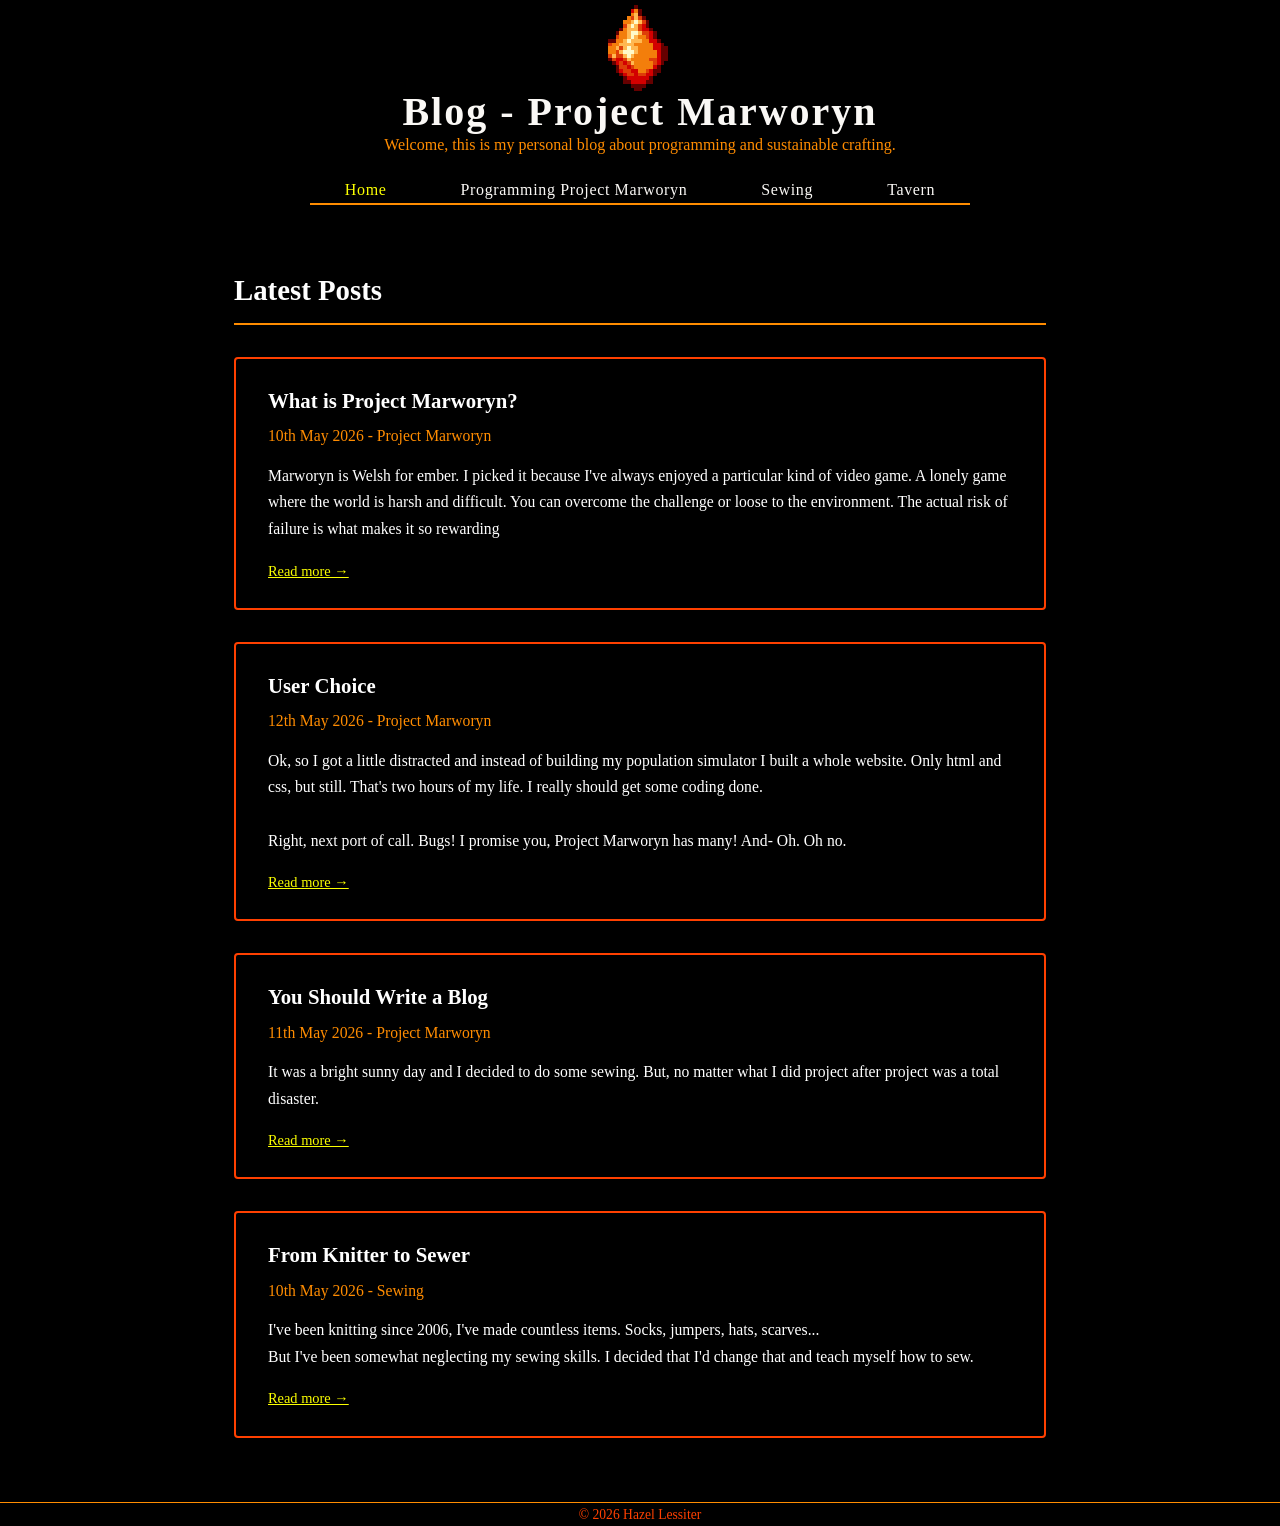
<file: index.html>
<!DOCTYPE html>
<html lang="en">
<head>
    <meta charset="UTF-8" />
    <meta name="viewport" content="width=device-width, initial-scale=1.0" />
    <title>Blog - Project Marworyn </title>
    <link rel="stylesheet" href="css/style.css" />
</head>
<body>

    <header>
		<img id="logo" src="images/Logo.png" width="64px" >
        <h1>Blog - Project Marworyn</h1>
        <p>Welcome, this is my personal blog about programming and sustainable crafting.</p>
    </header>

    <nav>
		<div class="nav-container">
			<a href="index.html" class="active">Home</a>
			<a href="project-marworyn.html">Programming Project Marworyn</a>
			<a href="sewing.html">Sewing</a>
			<a href="tavern.html">Tavern</a>
		</div>
    </nav>

    <main>
        <h2 class="page-heading">Latest Posts</h2>

		<article class="post-card">
            <h2><a href="project-marworyn.html">What is Project Marworyn?</a></h2>
            <p class="post-meta">10th May 2026 - Project Marworyn</p>
            <p>Marworyn is Welsh for ember. I picked it because I've always enjoyed a particular kind of video game. A lonely game where the world is harsh and difficult. You can overcome the challenge or loose to the environment. The actual risk of failure is what makes it so rewarding</p>
            <a class="read-more" href="project-marworyn.html">Read more &rarr;</a>
        </article>

		<article class="post-card">
            <h2><a href="project-marworyn.html">User Choice</a></h2>
            <p class="post-meta">12th May 2026 - Project Marworyn</p>
            <p>Ok, so I got a little distracted and instead of building my population simulator I built a whole website. Only html and css, but still. That's two hours of my life. I really should get some coding done.</br></br>

			Right, next port of call. Bugs! I promise you, Project Marworyn has many! And- Oh. Oh no.</p>
            <a class="read-more" href="project-marworyn.html">Read more &rarr;</a>
        </article>

		<article class="post-card">
            <h2><a href="project-marworyn.html">You Should Write a Blog</a></h2>
            <p class="post-meta">11th May 2026 - Project Marworyn</p>
            <p>It was a bright sunny day and I decided to do some sewing. But, no matter what I did project after project was a total disaster.</p>
            <a class="read-more" href="project-marworyn.html">Read more &rarr;</a>
        </article>

        <article class="post-card">
            <h2><a href="sewing.html">From Knitter to Sewer</a></h2>
            <p class="post-meta">10th May 2026 - Sewing</p>
            <p>I've been knitting since 2006, I've made countless items. Socks, jumpers, hats, scarves...</br>
				But I've been somewhat neglecting my sewing skills. I decided that I'd change that and teach myself how to sew.
			</p>
            <a class="read-more" href="sewing.html">Read more &rarr;</a>
        </article>
    </main>

    <footer>
        <p>&copy; 2026 Hazel Lessiter</p>
    </footer>

</body>
</html>
</file>
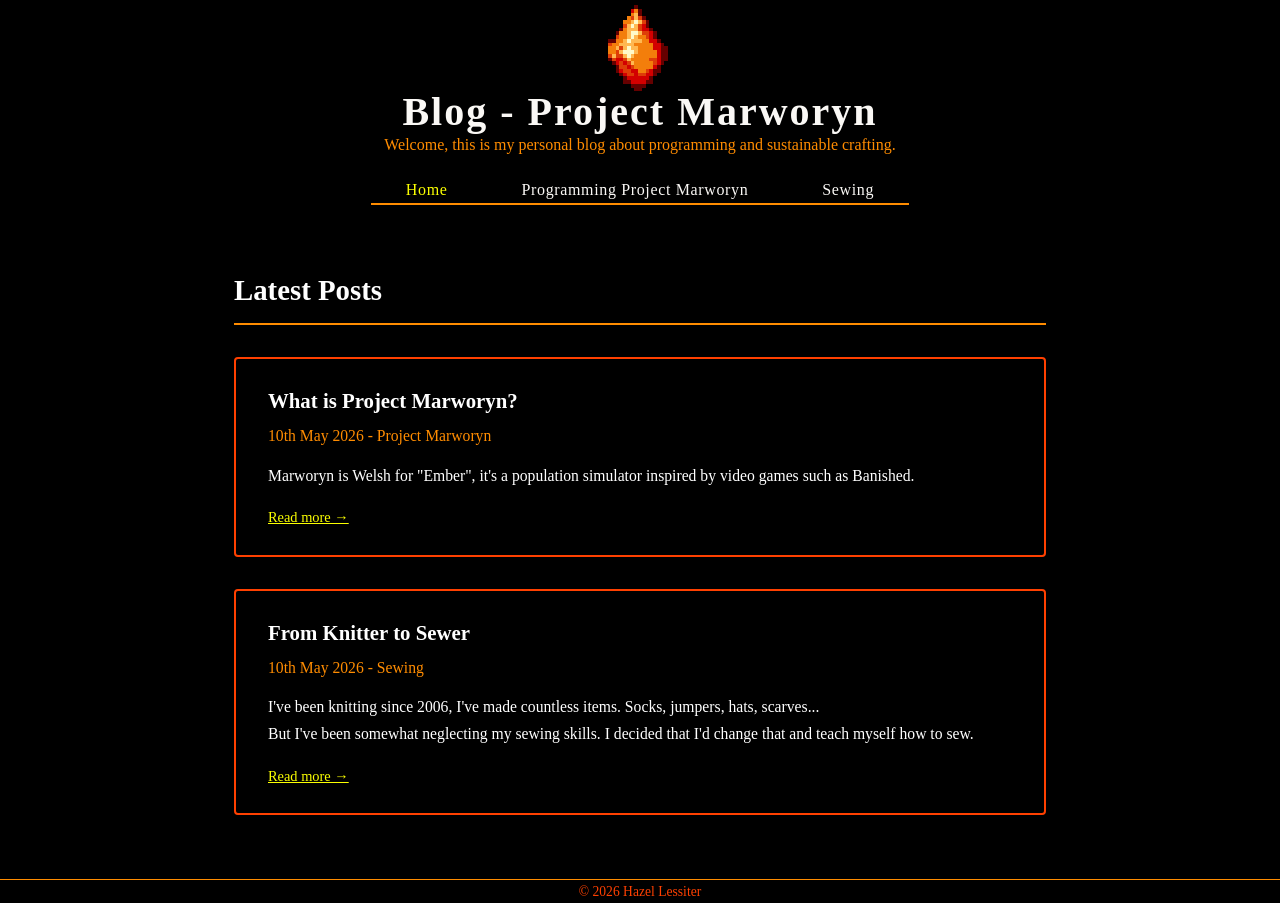
<file: site/index.html>
<!DOCTYPE html>
<html lang="en">
<head>
    <meta charset="UTF-8" />
    <meta name="viewport" content="width=device-width, initial-scale=1.0" />
    <title>Blog - Project Marworyn </title>
    <link rel="stylesheet" href="../css/style.css" />
</head>
<body>

    <header>
		<img id="logo" src="../images/Logo.png" width="64px" >
        <h1>Blog - Project Marworyn</h1>
        <p>Welcome, this is my personal blog about programming and sustainable crafting.</p>
    </header>

    <nav>
		<div class="nav-container">
			<a href="index.html" class="active">Home</a>
			<a href="project-marworyn.html">Programming Project Marworyn</a>
			<a href="sewing.html">Sewing</a>
		</div>
    </nav>

    <main>
        <h2 class="page-heading">Latest Posts</h2>

        <article class="post-card">
            <h2><a href="project-marworyn.html">What is Project Marworyn?</a></h2>
            <p class="post-meta">10th May 2026 - Project Marworyn</p>
            <p>Marworyn is Welsh for "Ember", it's a population simulator inspired by video games such as Banished.</p>
            <a class="read-more" href="project-marworyn.html">Read more &rarr;</a>
        </article>

        <article class="post-card">
            <h2><a href="sewing.html">From Knitter to Sewer</a></h2>
            <p class="post-meta">10th May 2026 - Sewing</p>
            <p>I've been knitting since 2006, I've made countless items. Socks, jumpers, hats, scarves...</br>
				But I've been somewhat neglecting my sewing skills. I decided that I'd change that and teach myself how to sew.
			</p>
            <a class="read-more" href="sewing.html">Read more &rarr;</a>
        </article>
    </main>

    <footer>
        <p>&copy; 2026 Hazel Lessiter</p>
    </footer>

</body>
</html>
</file>
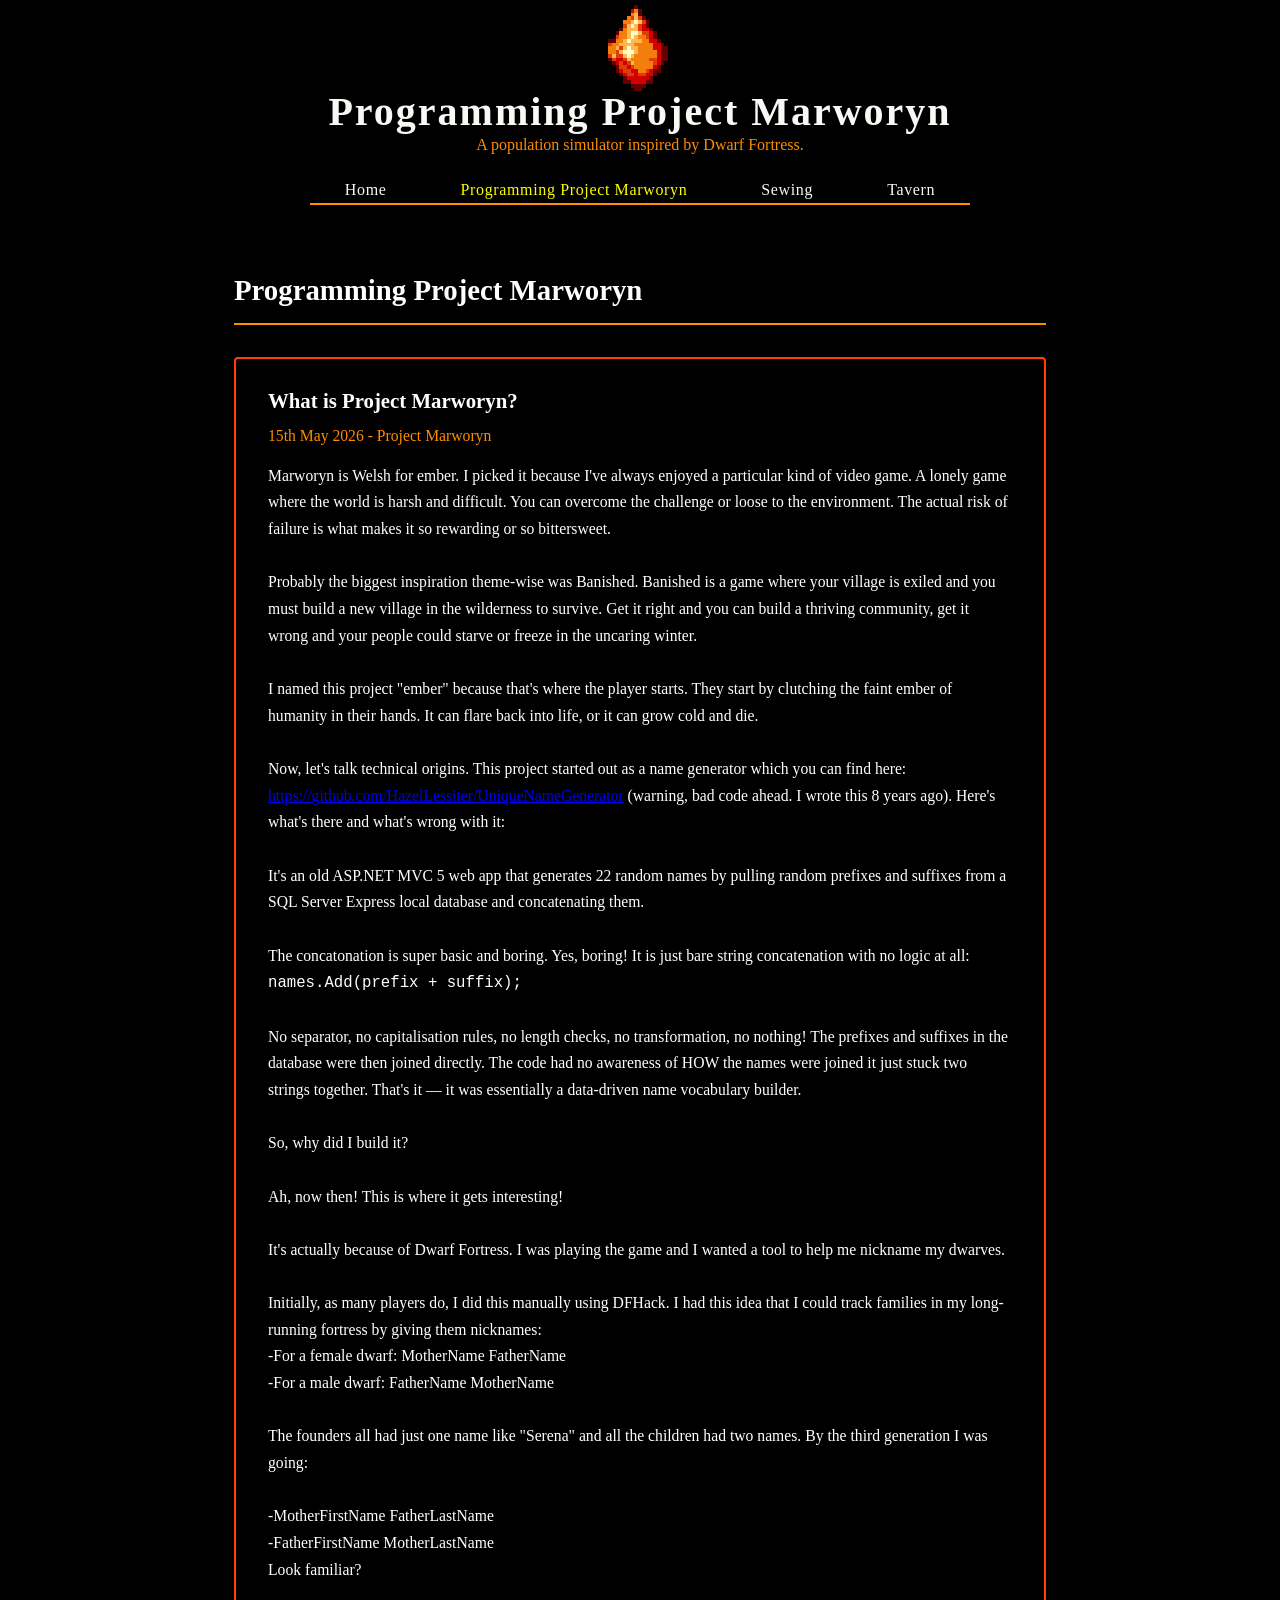
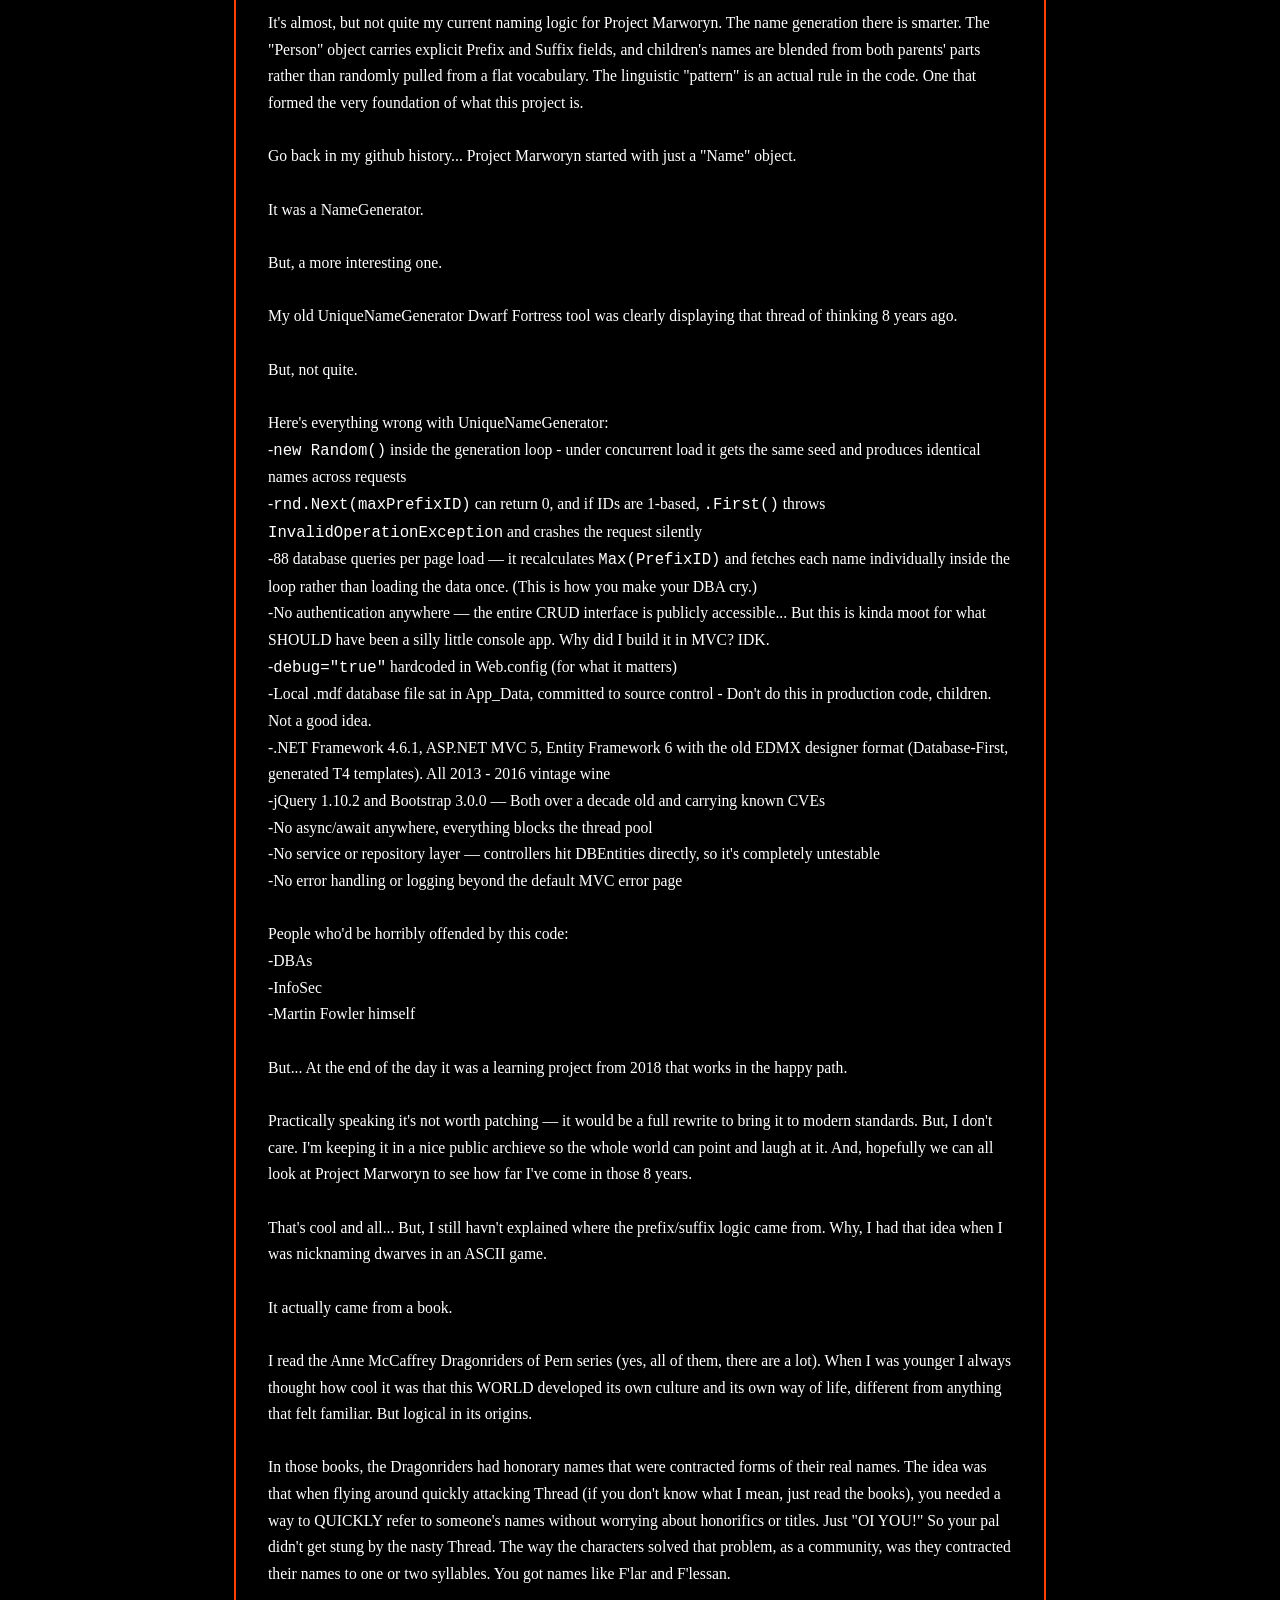
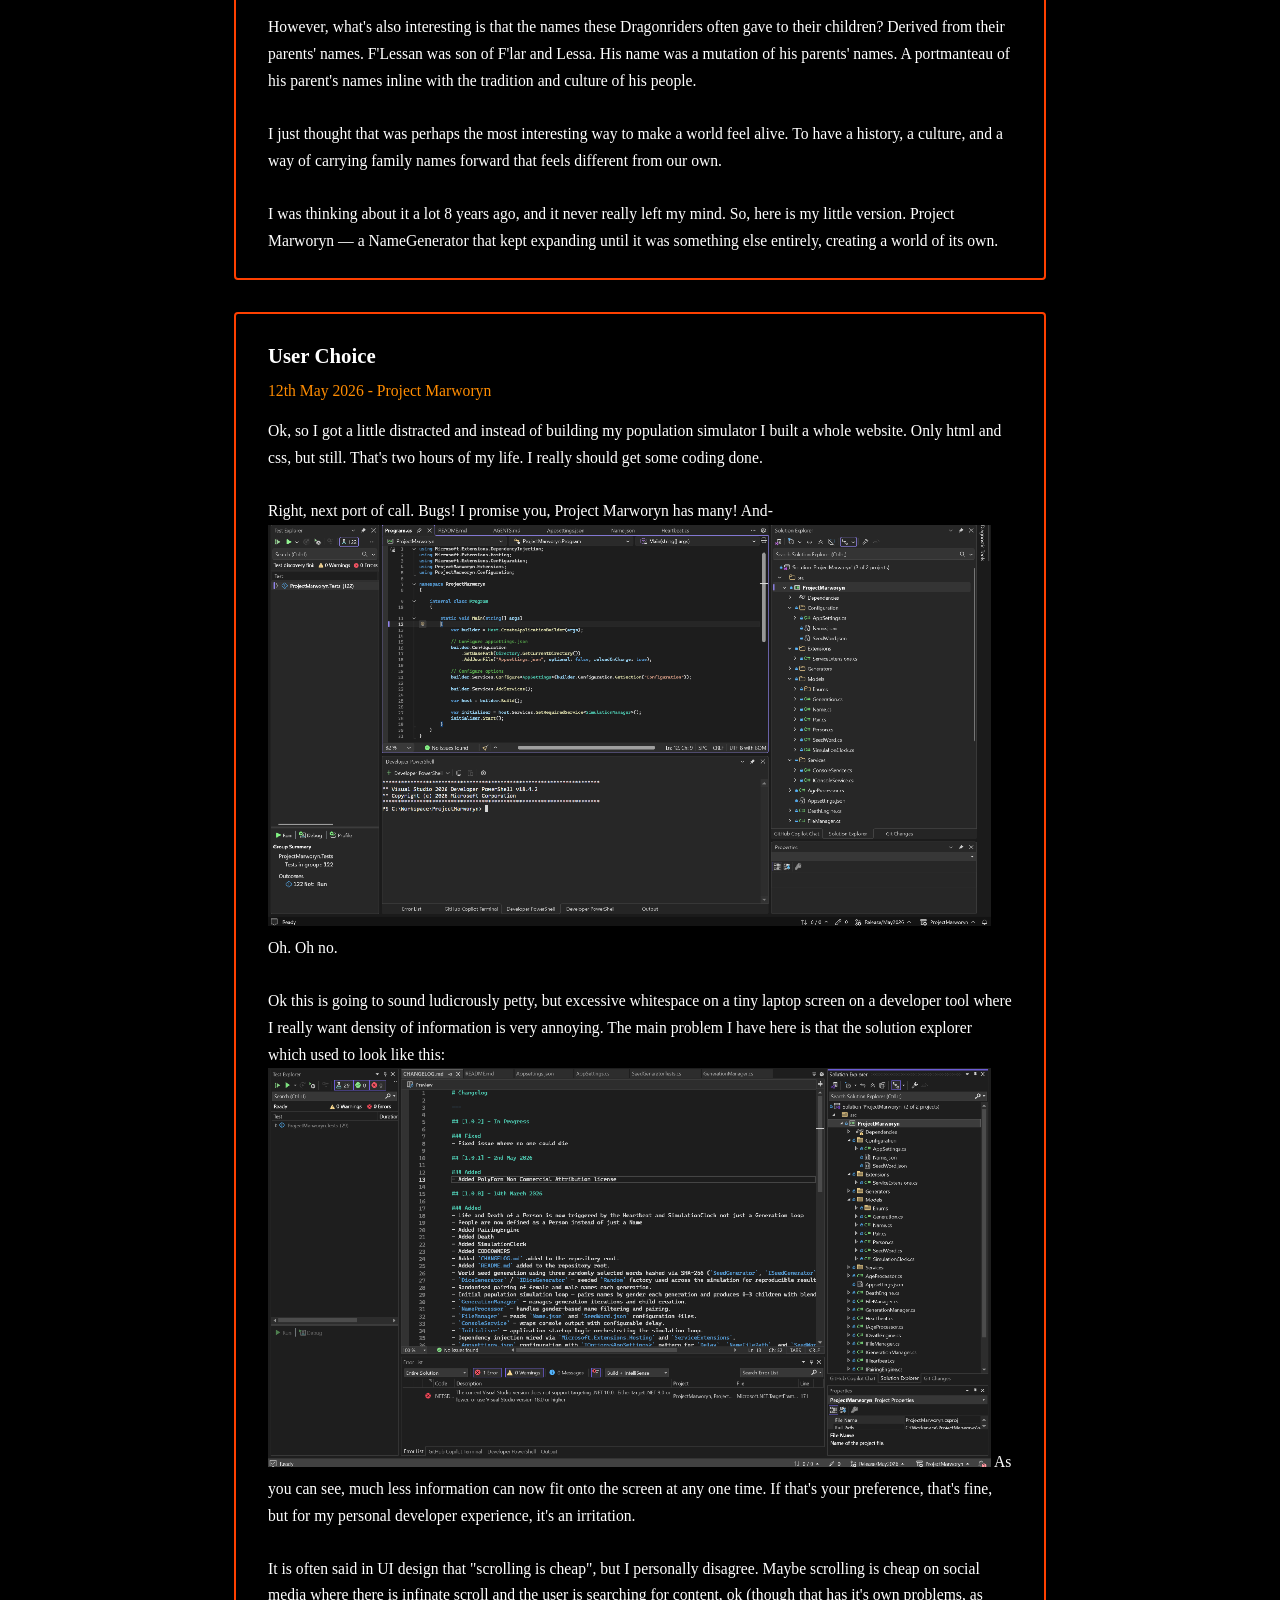
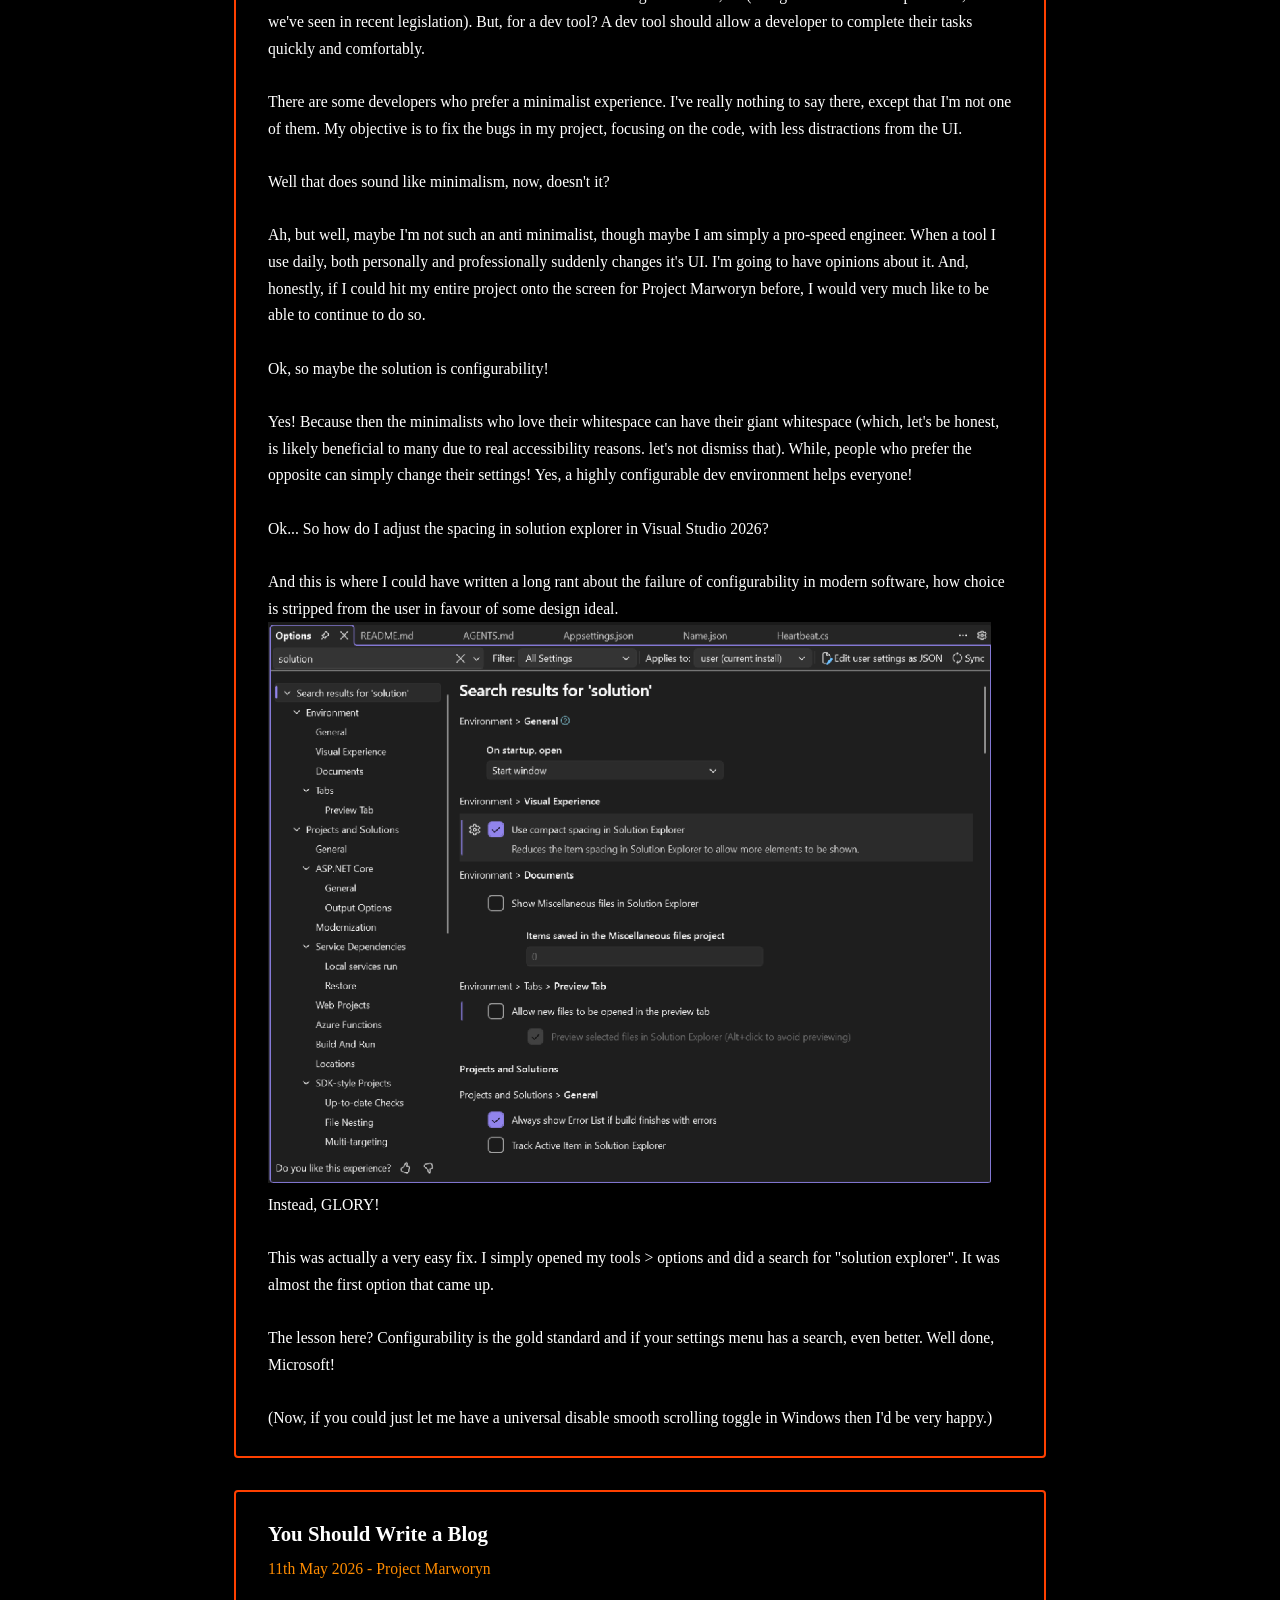
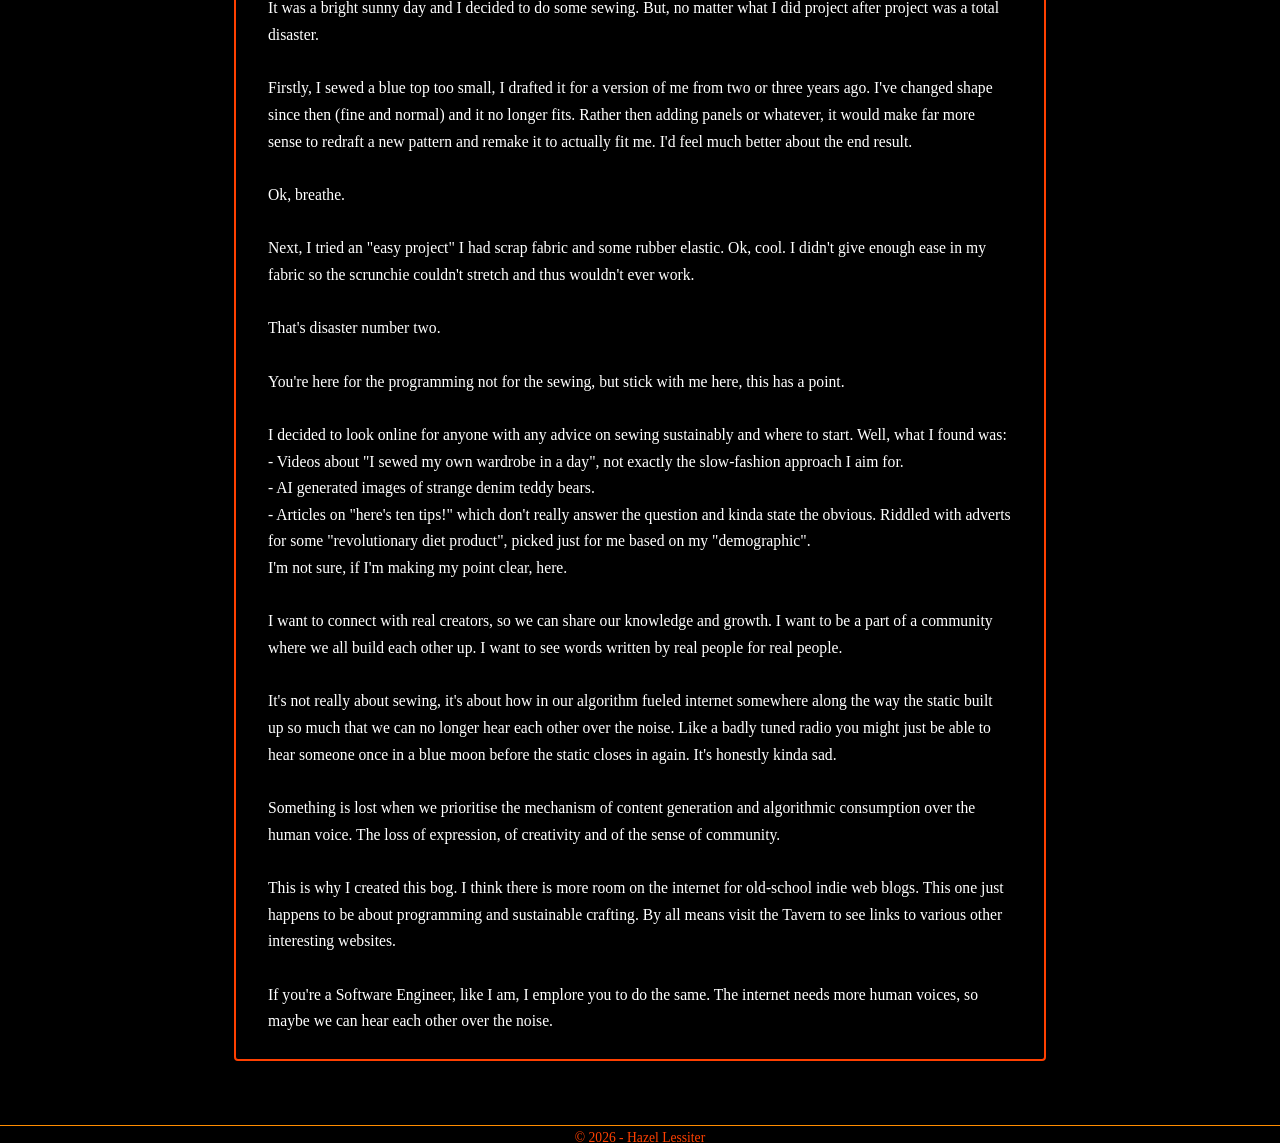
<file: project-marworyn.html>
<!DOCTYPE html>
<html lang="en">
<head>
    <meta charset="UTF-8" />
    <meta name="viewport" content="width=device-width, initial-scale=1.0" />
    <title>Project Marworyn &mdash; Marworyn Blog</title>
    <link rel="stylesheet" href="css/style.css" />
</head>
<body>

    <header>
		<img id="logo" src="images/Logo.png" width="64px" >
        <h1>Programming Project Marworyn</h1>
        <p>A population simulator inspired by Dwarf Fortress.</p>
    </header>

    <nav>
	<div class="nav-container">
        <a href="index.html">Home</a>
        <a href="project-marworyn.html" class="active">Programming Project Marworyn</a>
        <a href="sewing.html">Sewing</a>
		<a href="tavern.html">Tavern</a>
		</div>
    </nav>

    <main>
        <h2 class="page-heading">Programming Project Marworyn</h2>

		<article class="post-card">
            <h2>What is Project Marworyn?</h2>
            <p class="post-meta">15th May 2026 - Project Marworyn</p>
            <p>Marworyn is Welsh for ember. I picked it because I've always enjoyed a particular kind of video game. A lonely game where the world is harsh and difficult. You can overcome the challenge or loose to the environment. The actual risk of failure is what makes it so rewarding or so bittersweet.</br></br>

            Probably the biggest inspiration theme-wise was Banished. Banished is a game where your village is exiled and you must build a new village in the wilderness to survive. Get it right and you can build a thriving community, get it wrong and your people could starve or freeze in the uncaring winter.</br></br>

            I named this project "ember" because that's where the player starts. They start by clutching the faint ember of humanity in their hands. It can flare back into life, or it can grow cold and die.</br></br>

            Now, let's talk technical origins. This project started out as a name generator which you can find here: <a href="https://github.com/HazelLessiter/UniqueNameGenerator">https://github.com/HazelLessiter/UniqueNameGenerator</a> (warning, bad code ahead. I wrote this 8 years ago). Here's what's there and what's wrong with it:</br></br>

            It's an old ASP.NET MVC 5 web app that generates 22 random names by pulling random prefixes and suffixes from a SQL Server Express local database and concatenating them.</br></br>

            The concatonation is super basic and boring. Yes, boring! It is just bare string concatenation with no logic at all:</br>
            <code>names.Add(prefix + suffix);</code></br></br>

            No separator, no capitalisation rules, no length checks, no transformation, no nothing! The prefixes and suffixes in the database were then joined directly. The code had no awareness of HOW the names were joined it just stuck two strings together. That's it — it was essentially a data-driven name vocabulary builder.</br></br>

            So, why did I build it?</br></br>

            Ah, now then! This is where it gets interesting!</br></br>

            It's actually because of Dwarf Fortress. I was playing the game and I wanted a tool to help me nickname my dwarves.</br></br>

            Initially, as many players do, I did this manually using DFHack. I had this idea that I could track families in my long-running fortress by giving them nicknames:</br>
            -For a female dwarf: MotherName FatherName</br>
            -For a male dwarf: FatherName MotherName</br></br>

            The founders all had just one name like "Serena" and all the children had two names. By the third generation I was going:</br></br>
            -MotherFirstName FatherLastName</br>
            -FatherFirstName MotherLastName</br>

            Look familiar?</br></br>

            It's almost, but not quite my current naming logic for Project Marworyn. The name generation there is smarter. The "Person" object carries explicit Prefix and Suffix fields, and children's names are blended from both parents' parts rather than randomly pulled from a flat vocabulary. The linguistic "pattern" is an actual rule in the code. One that formed the very foundation of what this project is.</br></br>

            Go back in my github history... Project Marworyn started with just a "Name" object.</br></br>

            It was a NameGenerator.</br></br>

            But, a more interesting one.</br></br>

            My old UniqueNameGenerator Dwarf Fortress tool was clearly displaying that thread of thinking 8 years ago.</br></br>

            But, not quite.</br></br>

            Here's everything wrong with UniqueNameGenerator:</br>
            -<code>new Random()</code> inside the generation loop - under concurrent load it gets the same seed and produces identical names across requests</br>
            -<code>rnd.Next(maxPrefixID)</code> can return 0, and if IDs are 1-based, <code>.First()</code> throws <code>InvalidOperationException</code> and crashes the request silently</br>
            -88 database queries per page load — it recalculates <code>Max(PrefixID)</code> and fetches each name individually inside the loop rather than loading the data once. (This is how you make your DBA cry.)</br>
            -No authentication anywhere — the entire CRUD interface is publicly accessible... But this is kinda moot for what SHOULD have been a silly little console app. Why did I build it in MVC? IDK.</br>
            -<code>debug="true"</code> hardcoded in Web.config (for what it matters)</br>
            -Local .mdf database file sat in App_Data, committed to source control - Don't do this in production code, children. Not a good idea.</br>
            -.NET Framework 4.6.1, ASP.NET MVC 5, Entity Framework 6 with the old EDMX designer format (Database-First, generated T4 templates). All 2013 - 2016 vintage wine</br>
            -jQuery 1.10.2 and Bootstrap 3.0.0 — Both over a decade old and carrying known CVEs</br>
            -No async/await anywhere, everything blocks the thread pool</br>
            -No service or repository layer — controllers hit DBEntities directly, so it's completely untestable</br>
            -No error handling or logging beyond the default MVC error page</br></br>

            People who'd be horribly offended by this code:</br>
            -DBAs</br>
            -InfoSec</br>
            -Martin Fowler himself</br></br>

            But... At the end of the day it was a learning project from 2018 that works in the happy path.</br></br>

            Practically speaking it's not worth patching — it would be a full rewrite to bring it to modern standards. But, I don't care. I'm keeping it in a nice public archieve so the whole world can point and laugh at it. And, hopefully we can all look at Project Marworyn to see how far I've come in those 8 years.</br></br>

            That's cool and all... But, I still havn't explained where the prefix/suffix logic came from. Why, I had that idea when I was nicknaming dwarves in an ASCII game.</br></br>

            It actually came from a book.</br></br>

            I read the Anne McCaffrey Dragonriders of Pern series (yes, all of them, there are a lot). When I was younger I always thought how cool it was that this WORLD developed its own culture and its own way of life, different from anything that felt familiar. But logical in its origins.</br></br>

            In those books, the Dragonriders had honorary names that were contracted forms of their real names. The idea was that when flying around quickly attacking Thread (if you don't know what I mean, just read the books), you needed a way to QUICKLY refer to someone's names without worrying about honorifics or titles. Just "OI YOU!" So your pal didn't get stung by the nasty Thread. The way the characters solved that problem, as a community, was they contracted their names to one or two syllables. You got names like F'lar and F'lessan.</br></br>

            However, what's also interesting is that the names these Dragonriders often gave to their children? Derived from their parents' names. F'Lessan was son of F'lar and Lessa. His name was a mutation of his parents' names. A portmanteau of his parent's names inline with the tradition and culture of his people.</br></br>

            I just thought that was perhaps the most interesting way to make a world feel alive. To have a history, a culture, and a way of carrying family names forward that feels different from our own.</br></br>

            I was thinking about it a lot 8 years ago, and it never really left my mind. So, here is my little version. Project Marworyn — a NameGenerator that kept expanding until it was something else entirely, creating a world of its own.</p>
        </article>

		<article class="post-card">
            <h2>User Choice</h2>
            <p class="post-meta">12th May 2026 - Project Marworyn</p>
            <p>Ok, so I got a little distracted and instead of building my population simulator I built a whole website. Only html and css, but still. That's two hours of my life. I really should get some coding done.</br></br>

			Right, next port of call. Bugs! I promise you, Project Marworyn has many! And-</br>
			<img id="screenshot1" src="images/screenshot1.png" width="723px"/>
			Oh. Oh no.</br></br>

			Ok this is going to sound ludicrously petty, but excessive whitespace on a tiny laptop screen on a developer tool where I really want density of information is very annoying. The main problem I have here is that the solution explorer which used to look like this:</br>
			<img id="screenshot2" src="images/screenshot2.png" width="723px"/>
			As you can see, much less information can now fit onto the screen at any one time. If that's your preference, that's fine, but for my personal developer experience, it's an irritation. </br></br>

			It is often said in UI design that "scrolling is cheap", but I personally disagree. Maybe scrolling is cheap on social media where there is infinate scroll and the user is searching for content, ok (though that has it's own problems, as we've seen in recent legislation). But, for a dev tool? A dev tool should allow a developer to complete their tasks quickly and comfortably.</br></br>

			There are some developers who prefer a minimalist experience. I've really nothing to say there, except that I'm not one of them. My objective is to fix the bugs in my project, focusing on the code, with less distractions from the UI.</br></br>

			Well that does sound like minimalism, now, doesn't it?</br></br>

			Ah, but well, maybe I'm not such an anti minimalist, though maybe I am simply a pro-speed engineer. When a tool I use daily, both personally and professionally suddenly changes it's UI. I'm going to have opinions about it. And, honestly, if I could hit my entire project onto the screen for Project Marworyn before, I would very much like to be able to continue to do so.</br></br>

			Ok, so maybe the solution is configurability!</br></br>

			Yes! Because then the minimalists who love their whitespace can have their giant whitespace (which, let's be honest, is likely beneficial to many due to real accessibility reasons. let's not dismiss that). While, people who prefer the opposite can simply change their settings! Yes, a highly configurable dev environment helps everyone!</br></br>

			Ok... So how do I adjust the spacing in solution explorer in Visual Studio 2026?</br></br>

			And this is where I could have written a long rant about the failure of configurability in modern software, how choice is stripped from the user in favour of some design ideal.</br>
			<img id="screenshot3" src="images/screenshot3.png" width="723px"/>
			Instead, GLORY!</br></br>

			This was actually a very easy fix. I simply opened my tools > options and did a search for "solution explorer". It was almost the first option that came up.</br></br>

			The lesson here? Configurability is the gold standard and if your settings menu has a search, even better. Well done, Microsoft!</br></br>

			(Now, if you could just let me have a universal disable smooth scrolling toggle in Windows then I'd be very happy.)</p>
        </article>

		<article class="post-card">
            <h2>You Should Write a Blog</h2>
            <p class="post-meta">11th May 2026 - Project Marworyn</p>
            <p>It was a bright sunny day and I decided to do some sewing. But, no matter what I did project after project was a total disaster.</br></br>

			Firstly, I sewed a blue top too small, I drafted it for a version of me from two or three years ago. I've changed shape since then (fine and normal) and it no longer fits. Rather then adding panels or whatever, it would make far more sense to redraft a new pattern and remake it to actually fit me. I'd feel much better about the end result.</br></br>

			Ok, breathe.</br></br>

			Next, I tried an "easy project" I had scrap fabric and some rubber elastic. Ok, cool. I didn't give enough ease in my fabric so the scrunchie couldn't stretch and thus wouldn't ever work.</br></br>

			That's disaster number two.</br></br>

			You're here for the programming not for the sewing, but stick with me here, this has a point.</br></br>

			I decided to look online for anyone with any advice on sewing sustainably and where to start. Well, what I found was:</br>
			- Videos about "I sewed my own wardrobe in a day", not exactly the slow-fashion approach I aim for.</br>
			- AI generated images of strange denim teddy bears.</br>
			- Articles on "here's ten tips!" which don't really answer the question and kinda state the obvious. Riddled with adverts for some "revolutionary diet product", picked just for me based on my "demographic".</br>

			I'm not sure, if I'm making my point clear, here.</br></br>

			I want to connect with real creators, so we can share our knowledge and growth. I want to be a part of a community where we all build each other up. I want to see words written by real people for real people.</br></br>

			It's not really about sewing, it's about how in our algorithm fueled internet somewhere along the way the static built up so much that we can no longer hear each other over the noise. Like a badly tuned radio you might just be able to hear someone once in a blue moon before the static closes in again. It's honestly kinda sad.</br></br>

			Something is lost when we prioritise the mechanism of content generation and algorithmic consumption over the human voice. The loss of expression, of creativity and of the sense of community.</br></br>

			This is why I created this bog. I think there is more room on the internet for old-school indie web blogs. This one just happens to be about programming and sustainable crafting. By all means visit the Tavern to see links to various other interesting websites.</br></br>

			If you're a Software Engineer, like I am, I emplore you to do the same. The internet needs more human voices, so maybe we can hear each other over the noise.</p>
        </article>
    </main>

    <footer>
        <p>&copy; 2026 - Hazel Lessiter</p>
    </footer>

</body>
</html>
</file>
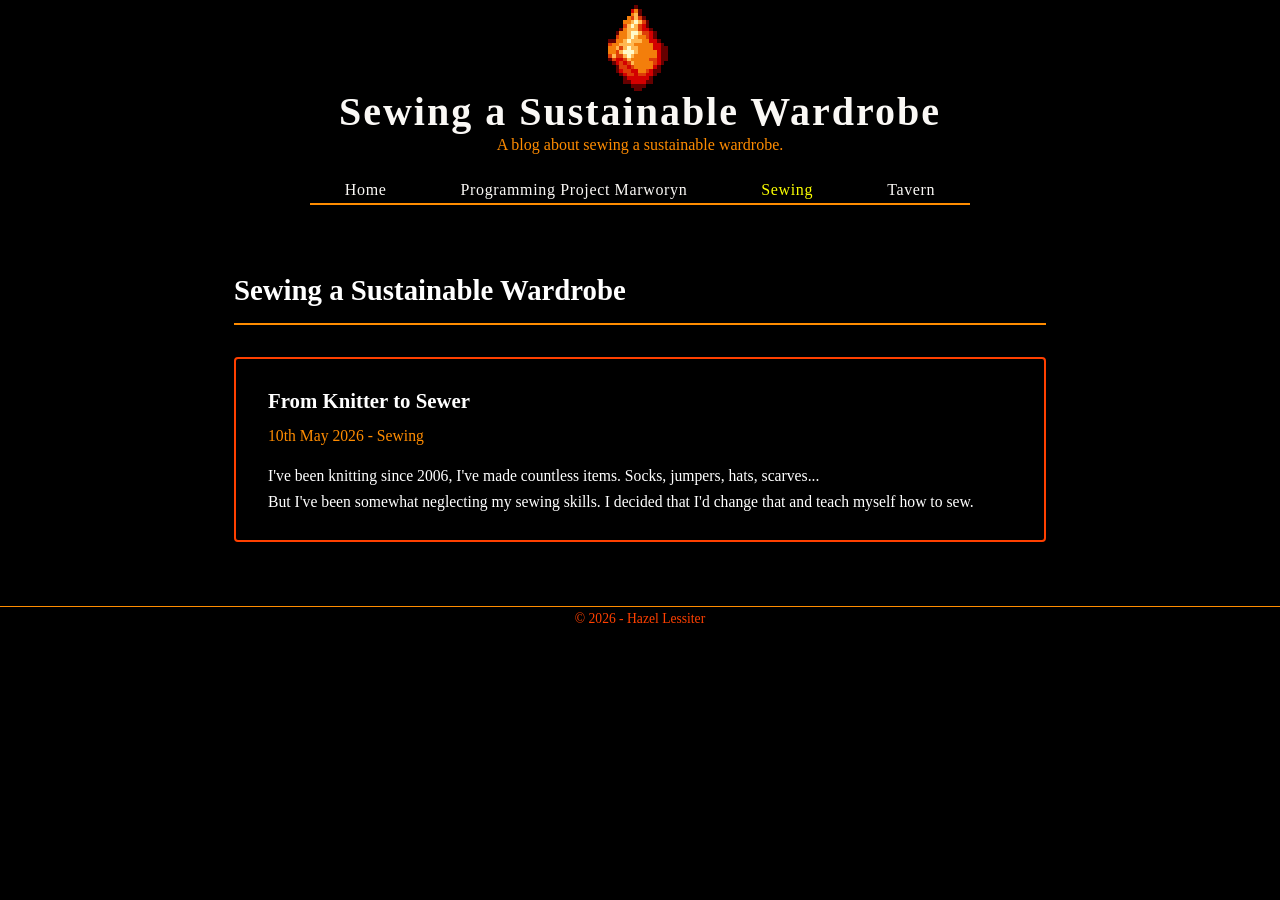
<file: sewing.html>
<!DOCTYPE html>
<html lang="en">
<head>
    <meta charset="UTF-8" />
    <meta name="viewport" content="width=device-width, initial-scale=1.0" />
    <title>Sewing - Marworyn Blog</title>
    <link rel="stylesheet" href="css/style.css" />
</head>
<body>

    <header>
		<img id="logo" src="images/Logo.png" width="64px" >
        <h1>Sewing a Sustainable Wardrobe</h1>
        <p>A blog about sewing a sustainable wardrobe.</p>
    </header>

    <nav>
	<div class="nav-container">
        <a href="index.html">Home</a>
        <a href="project-marworyn.html">Programming Project Marworyn</a>
        <a href="sewing.html" class="active">Sewing</a>
		<a href="tavern.html">Tavern</a>
		</div>
    </nav>

    <main>
        <h2 class="page-heading">Sewing a Sustainable Wardrobe</h2>

        <article class="post-card">
            <h2>From Knitter to Sewer</h2>
            <p class="post-meta">10th May 2026 - Sewing</p>
            <p>I've been knitting since 2006, I've made countless items. Socks, jumpers, hats, scarves...</br>
				But I've been somewhat neglecting my sewing skills. I decided that I'd change that and teach myself how to sew.
			</p>
        </article>
    </main>

    <footer>
        <p>&copy; 2026 - Hazel Lessiter</p>
    </footer>

</body>
</html>
</file>
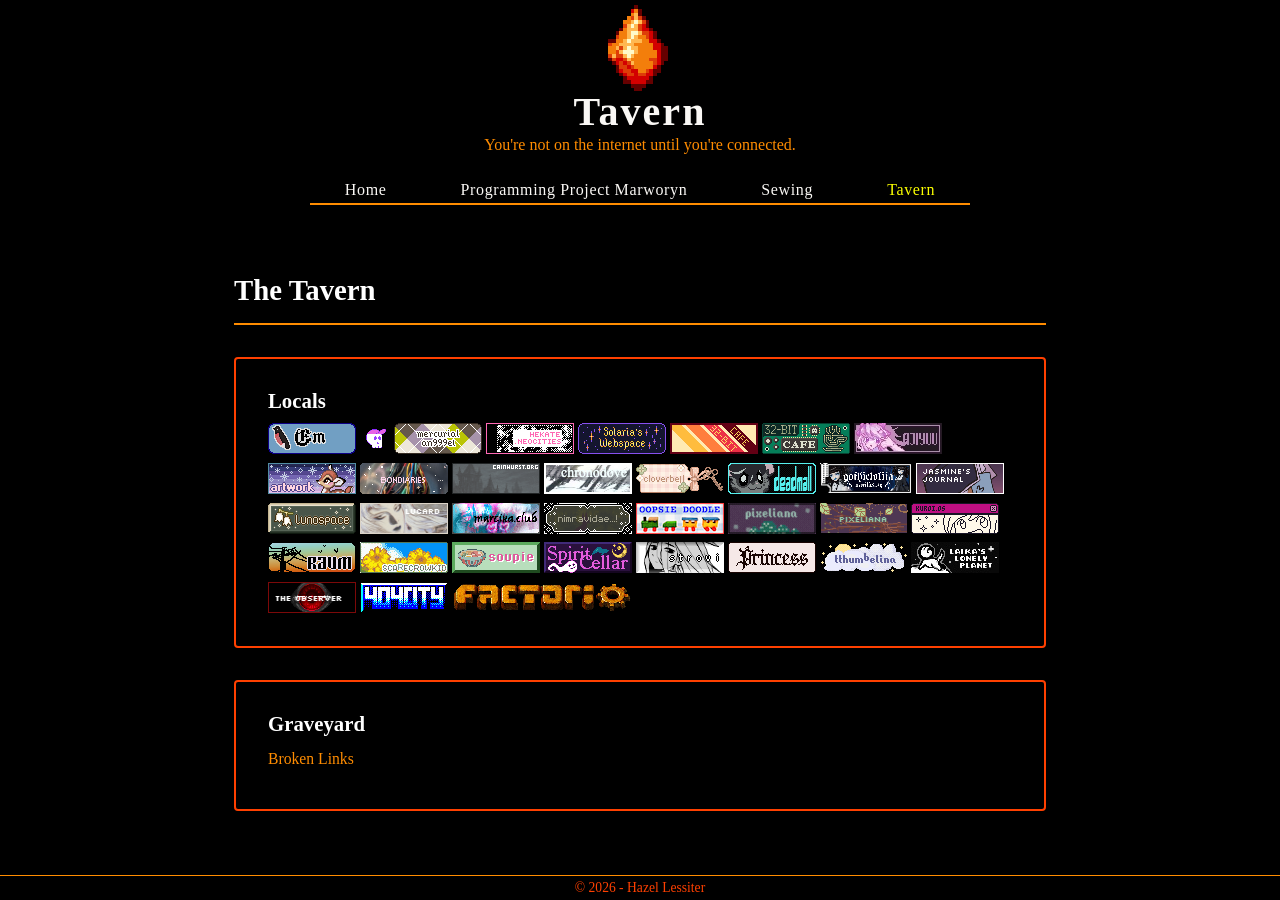
<file: tavern.html>
<!DOCTYPE html>
<html lang="en">
<head>
    <meta charset="UTF-8" />
    <meta name="viewport" content="width=device-width, initial-scale=1.0" />
    <title>Tavern - Marworyn Blog</title>
    <link rel="stylesheet" href="css/style.css" />
</head>
<body>

    <header>
		<img id="logo" src="images/Logo.png" width="64px" >
        <h1>Tavern</h1>
        <p>You're not on the internet until you're connected.</p>
    </header>

    <nav>
	<div class="nav-container">
        <a href="index.html">Home</a>
        <a href="project-marworyn.html">Programming Project Marworyn</a>
        <a href="sewing.html">Sewing</a>
		<a href="tavern.html" class="active">Tavern</a>
		</div>
    </nav>

    <main>
        <h2 class="page-heading">The Tavern</h2>

        <article class="post-card">
            <h2>Locals</h2>
            <p><a href="https://emily-computer.neocities.org"><img id="emily-computer" src="images/emily-computer-button.gif"/></a>
				<a href="https://nerdy.dev/"><img id="adam-argyle" src="images/adam-argyle.png" height="31px"/></a>
				<a href="https://mercurialan999el.neocities.org/"><img id="mercurialan999el" src="images/mercurialan999el.gif"/></a>
				<a href="https://hekate.neocities.org/"><img id="hekate" src="images/hekate.png"/></a>
				<a href="https://solaria.neocities.org/"><img id="solaria" src="images/solaria.png"/></a>
				<a href="https://32bit.cafe/"><img id="32bitcafe" src="images/32bit-cafe_0.png"/></a>
				<a href="https://32bit.cafe/"><img id="32bitcafe" src="images/32bit-cafe_1.png"/></a>
				<a href="https://ajiyuu.neocities.org/"><img id="solaria" src="images/ajiyuu.jpeg"/></a>
				<a href="https://artwork.neocities.org/"><img id="artwork" src="images/artwork.gif"/></a>
				<a href="https://bondiaries.neocities.org/"><img id="bondiaries" src="images/bondiaries.png"/></a>
				<a href="https://cainhurst.neocities.org/"><img id="cainhurst" src="images/cainhurst.png"/></a>
				<a href="https://chronodove.neocities.org/"><img id="chronodove" src="images/chronodove.png"/></a>
				<a href="https://cloverbell.neocities.org/"><img id="cloverbell" src="images/cloverbell.gif"/></a>
				<a href="https://deadmall.xyz/"><img id="deadmall-xyz" src="images/deadmall-xyz.gif"/></a>
				<a href="https://gothiclolita.neocities.org/"><img id="gothiclolita" src="images/gothiclolita.png" height="31px"/></a>
				<a href="https://jasm1nii.xyz/"><img id="jasm1nii-xyz" src="images/jasm1nii-xyz.png"/></a>
				<a href="https://lostlove.neocities.org/"><img id="lostlove" src="images/lostlove.gif"/></a>
				<a href="https://lucard.neocities.org/"><img id="lucard" src="images/lucard.png"/></a>
				<a href="https://marcika.neocities.org/"><img id="marcika" src="images/marcika.gif"/></a>
				<a href="https://nimravidae.neocities.org/"><img id="nimravidae" src="images/nimravidae.gif"/></a>
				<a href="https://OopsieDoodle.neocities.org/"><img id="OopsieDoodle" src="images/OopsieDoodle.png"/></a>
				<a href="https://pixeliana.neocities.org/"><img id="pixeliana_0" src="images/pixeliana_0.gif"/></a>
				<a href="https://pixeliana.neocities.org/"><img id="pixeliana_0" src="images/pixeliana_1.gif"/></a>
				<a href="https://kuroi.com.br/"><img id="kuroi-com-br" src="images/kuroi-com-br.png"/></a>
				<a href="https://raum.neocities.org/"><img id="raum" src="images/raum.png"/></a>
				<a href="https://scarecrowkid.net/"><img id="scarecrowkid_net" src="images/scarecrowkid_net.gif"/></a>
				<a href="https://soupie.neocities.org/"><img id="soupie" src="images/soupie.png"/></a>
				<a href="https://spiritcellar.neocities.org/"><img id="spiritcellar" src="images/spiritcellar.gif"/></a>
				<a href="https://strovi.neocities.org/"><img id="strovi" src="images/strovi.png"/></a>
				<a href="https://princss.online/"><img id="pixeliana_0" src="images/princss_online.png"/></a>
				<a href="https://tthumbelina.neocities.org/"><img id="tthumbelina" src="images/tthumbelina.GIF"/></a>
				<a href="https://voyager.neocities.org/"><img id="voyager" src="images/voyager.png"/></a>
				<a href="https://the0bserver.neocities.org/"><img id="the0bserver" src="images/the0bserver.png"/></a>
				<a href="https://404city.neocities.org/"><img id="404city" src="images/404city.gif"/></a>
				<a href="https://www.factorio.com/blog/"><img id="factorio" src="images/factorio.png" height="31px"/></a>
			</p>
        </article>
		
		<article class="post-card">
            <h2>Graveyard</h2>
			<p class="post-meta">Broken Links</p>
            <p>
				
			</p>
        </article>
    </main>

    <footer>
        <p>&copy; 2026 - Hazel Lessiter</p>
    </footer>

</body>
</html>
</file>
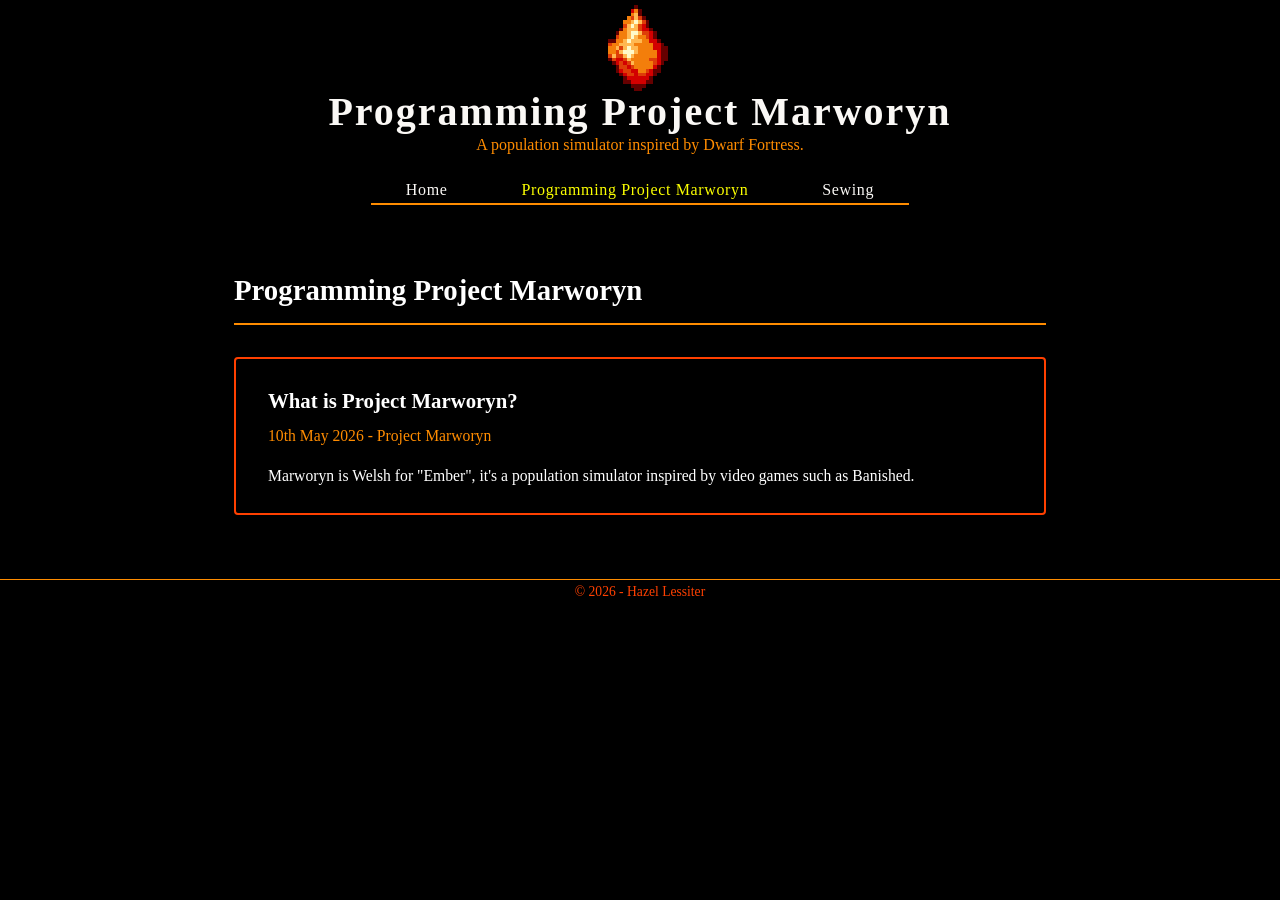
<file: site/project-marworyn.html>
<!DOCTYPE html>
<html lang="en">
<head>
    <meta charset="UTF-8" />
    <meta name="viewport" content="width=device-width, initial-scale=1.0" />
    <title>Project Marworyn &mdash; Marworyn Blog</title>
    <link rel="stylesheet" href="../css/style.css" />
</head>
<body>

    <header>
		<img id="logo" src="../images/Logo.png" width="64px" >
        <h1>Programming Project Marworyn</h1>
        <p>A population simulator inspired by Dwarf Fortress.</p>
    </header>

    <nav>
	<div class="nav-container">
        <a href="index.html">Home</a>
        <a href="project-marworyn.html" class="active">Programming Project Marworyn</a>
        <a href="sewing.html">Sewing</a>
		</div>
    </nav>

    <main>
        <h2 class="page-heading">Programming Project Marworyn</h2>

        <article class="post-card">
            <h2>What is Project Marworyn?</h2>
            <p class="post-meta">10th May 2026 - Project Marworyn</p>
            <p>Marworyn is Welsh for "Ember", it's a population simulator inspired by video games such as Banished.</p>
        </article>
    </main>

    <footer>
        <p>&copy; 2026 - Hazel Lessiter</p>
    </footer>

</body>
</html>
</file>
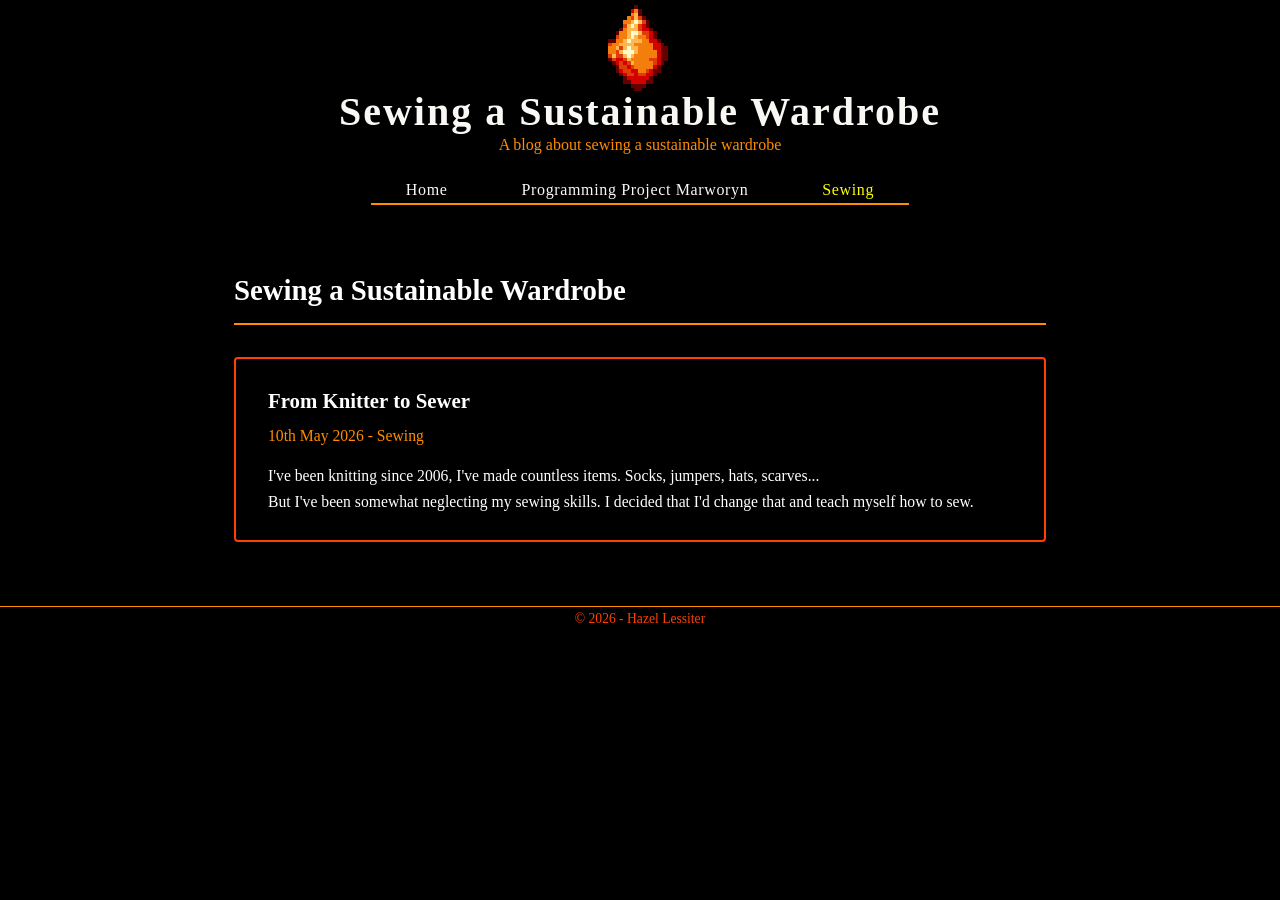
<file: site/sewing.html>
<!DOCTYPE html>
<html lang="en">
<head>
    <meta charset="UTF-8" />
    <meta name="viewport" content="width=device-width, initial-scale=1.0" />
    <title>Sewing &mdash; Marworyn Blog</title>
    <link rel="stylesheet" href="../css/style.css" />
</head>
<body>

    <header>
		<img id="logo" src="../images/Logo.png" width="64px" >
        <h1>Sewing a Sustainable Wardrobe</h1>
        <p>A blog about sewing a sustainable wardrobe</p>
    </header>

    <nav>
	<div class="nav-container">
        <a href="index.html">Home</a>
        <a href="project-marworyn.html">Programming Project Marworyn</a>
        <a href="sewing.html" class="active">Sewing</a>
		</div>
    </nav>

    <main>
        <h2 class="page-heading">Sewing a Sustainable Wardrobe</h2>

        <article class="post-card">
            <h2>From Knitter to Sewer</h2>
            <p class="post-meta">10th May 2026 - Sewing</p>
            <p>I've been knitting since 2006, I've made countless items. Socks, jumpers, hats, scarves...</br>
				But I've been somewhat neglecting my sewing skills. I decided that I'd change that and teach myself how to sew.
			</p>
        </article>
    </main>

    <footer>
        <p>&copy; 2026 - Hazel Lessiter</p>
    </footer>

</body>
</html>
</file>
<file: css/style.css>
* {
    margin: 0;
    padding: 0;
    box-sizing: border-box;
}

html, body {
  /* Prevents the 'bounce' effect */
  overscroll-behavior-y: none;
}

body {
    font-family: Georgia, serif;
    background-color: #000000;
    color: #2c2c2c;
    line-height: 1.7;
}

/* Header */
header {
    background-color: #000000;
    color: #faf8f5;
    padding: 5px;
    text-align: center;
}

header h1 {
    font-size: 2.5rem;
    letter-spacing: 0.05em;
	margin-top: -29px;
}

header p {
    font-size: 1rem;
    color: #ff8c00;
	margin-top: -15px;
}

/* Navigation */
nav {
    background-color: #000000;
    display: flex;
    justify-content: center;
    gap: 2rem;
    padding: 0.8rem 0;
}

nav a {
    color: #faf8f5;
    text-decoration: none;
    font-size: 1rem;
    letter-spacing: 0.04em;
    transition: color 0.2s;
	padding: 0 35px;
}

nav a:hover,
nav a.active {
    color: #fbff00;
}

.nav-container {
  display: inline-block;    /* Shrinks the width to fit the links */
  border-bottom: 2px solid #ff8c00; /* The unbroken line */
}

/* Main content */
main {
    max-width: 860px;
    margin: 3rem auto;
    padding: 0 1.5rem;
}

/* Page heading */
.page-heading {
	color: #ffffff;
    border-bottom: 2px solid #ff8c00;
    padding-bottom: 0.5rem;
    margin-bottom: 2rem;
    font-size: 1.8rem;
}

/* Blog post card */
.post-card {
    background-color: #000000;
    border: 2px solid #ff4000;
    border-radius: 4px;
    padding: 1.5rem 2rem;
    margin-bottom: 2rem;
}

.post-card h2 {
	color: #ffffff !important;
    font-size: 1.3rem;
    margin-bottom: 0.3rem;
}

.post-card h2 a {
    color: #ffffff !important;
    text-decoration: none;
}

.post-card h2 a:hover {
    color: #fbff00;
}

.post-meta {
    font-size: 0.85rem;
    color: #ff8c00 !important;
    margin-bottom: 0.8rem;
}

.post-card p {
    font-size: 0.98rem;
	color: #ffffff;
}

.read-more {
    display: inline-block;
    margin-top: 1rem;
    font-size: 0.9rem;
    color: #fbff00;--/* ff4000 is red, fbff00 is yellow */
    text-decoration: none;
}

.read-more:hover {
    text-decoration: underline;
}

img {
	image-rendering: pixelated;
}

/* Footer */
footer {
    text-align: center;
    padding: 0px;
    font-size: 0.85rem;
    color: #ff4000;
    border-top: 1px solid #ff8c00;
    margin-top: 4rem;
	margin-bottom: 0px;
}
</file>
